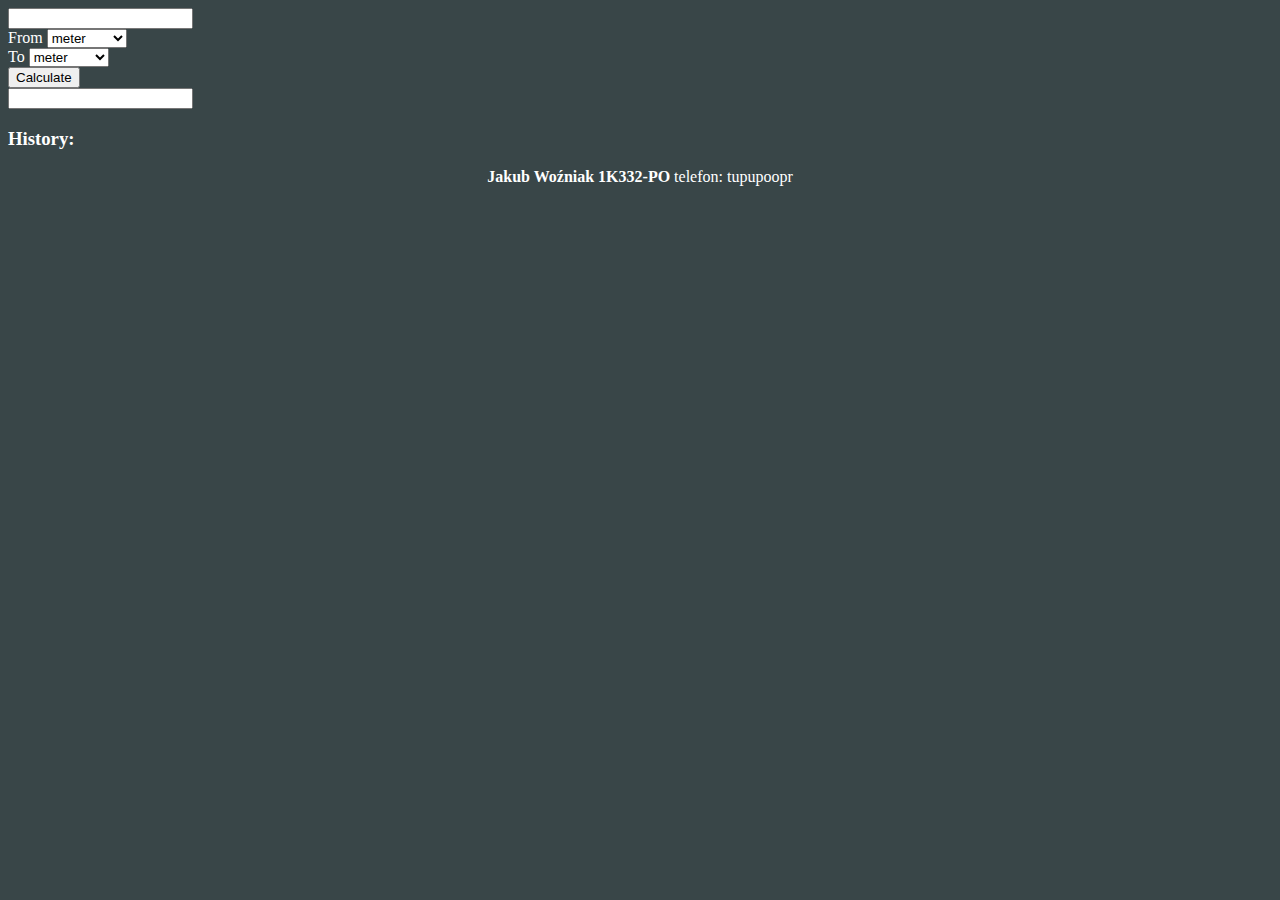
<file: index_3_1.html>
<!doctype html>
<head>
  <meta charset="utf-8">
  <title></title>
  <meta name="description" content="">
  <link rel="stylesheet" href="css/main.css">
  <script src="js/zad3.1.js" defer></script>
  <meta name="theme-color" content="#fafafa">
</head>

<body>

    <form id="form" onsubmit="calculate();return false" action="#">
        <input type="number" id="number" ></input><br>
        From <select name="from" id="from">
            <option value="meter">meter</option>
            <option value="kilometer">kilometer</option>
            <option value="millimeter">millimeter</option>
        </select><br>
        To <select name="to" id="to">
            <option value="meter">meter</option>
            <option value="kilometer">kilometer</option>
            <option value="millimeter">millimeter</option>
        </select><br>
        <input type="submit" id="submit" value="Calculate"><br>
        <input type="number" id="out" inert></input><br>
    </form>

    <h3>History:</h3>
    <ul id="history">
      
    </ul>

<footer>
  <b>Jakub Woźniak 1K332-PO</b> telefon: tupupoopr
</footer>

</div>

</body>
</html>
</file>
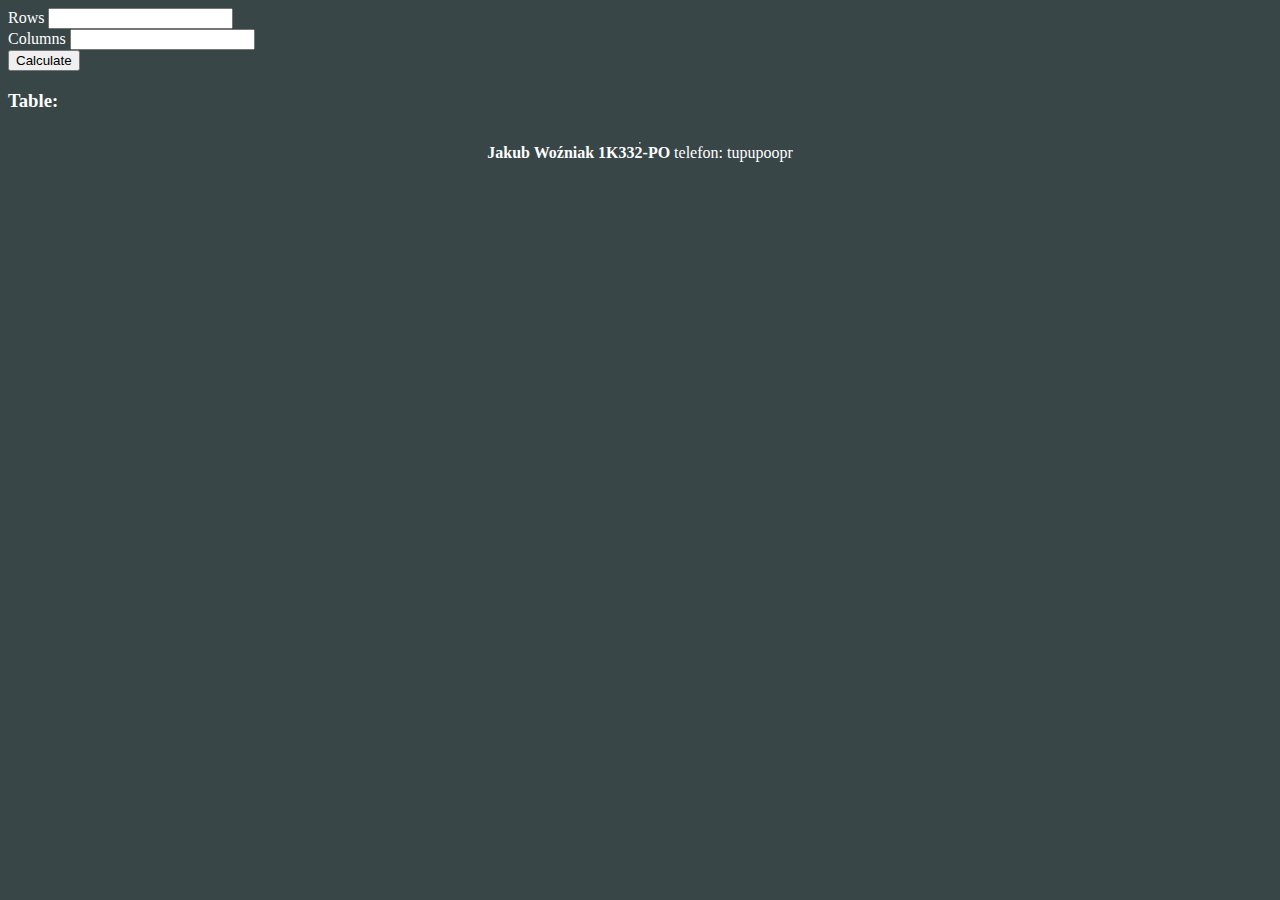
<file: index_3_2.html>
<!doctype html>
<head>
  <meta charset="utf-8">
  <title></title>
  <meta name="description" content="">
  <link rel="stylesheet" href="css/main.css">
  <script src="js/zad3.2.js" defer></script>
  <meta name="theme-color" content="#fafafa">
</head>

<body>

    <form id="form" onsubmit="make();return false" action="#">
        
        Rows <input type="number" id="rows" min="0" ></input><br>
        Columns <input type="number" id="columns" min="0" ></input><br>
        <input type="submit" id="submit" value="Calculate"><br>
    </form>

    <h3>Table:</h3>
    <table border="1" id="table">
      <tbody id="tbody">
      </tbody>
    </table>

<footer>
  <b>Jakub Woźniak 1K332-PO</b> telefon: tupupoopr
</footer>

</div>

</body>
</html>
</file>
<file: css/main.css>
body {
    background-color: #394648;
    color:white;
}
#content {
    max-width: 600px;
    margin: auto;
    background-color: #69995D;
    color:#F8E9E9;
    border-radius: 16px;
    border-style: outset ;
    border-color: #CBAC88;
}

h1 {
    text-align: center;
}
#upnav {
    text-align: center;
}
a {
	padding: 8px 15px;
    border-width: 3px;
    background-color: cadetblue;
}
a:active {
    color:#394648;
    font-weight: 600;
    background-color: #CBAC88;
}
a:visited {
    color:#F8E9E9;
    background-color:#394648;
}
a:hover {
    color: #394648;
    text-decoration: overline underline;
    background-color:#EDB6A3;
}

p {
    margin: 20px;
    font-family: 'Brush Script MT';
}

#image {
    text-align: center;
}

img{
    width: auto;
}

#table {
    margin-top: 30px;
    text-align: center;
}
table {
    margin-left: auto;
    margin-right: auto;
    border-color:rgb(165, 207, 178);
}
td, th{
    padding: 10px;
}
th {
    color:#394648 ;
    background-color: #EDB6A3;
}
td {
    background-color: #CBAC88;
}

li {
    margin: 20px 15px;
    list-style-type: none;
    line-height: 100%;
}

footer {
    text-align: center;
}
</file>
